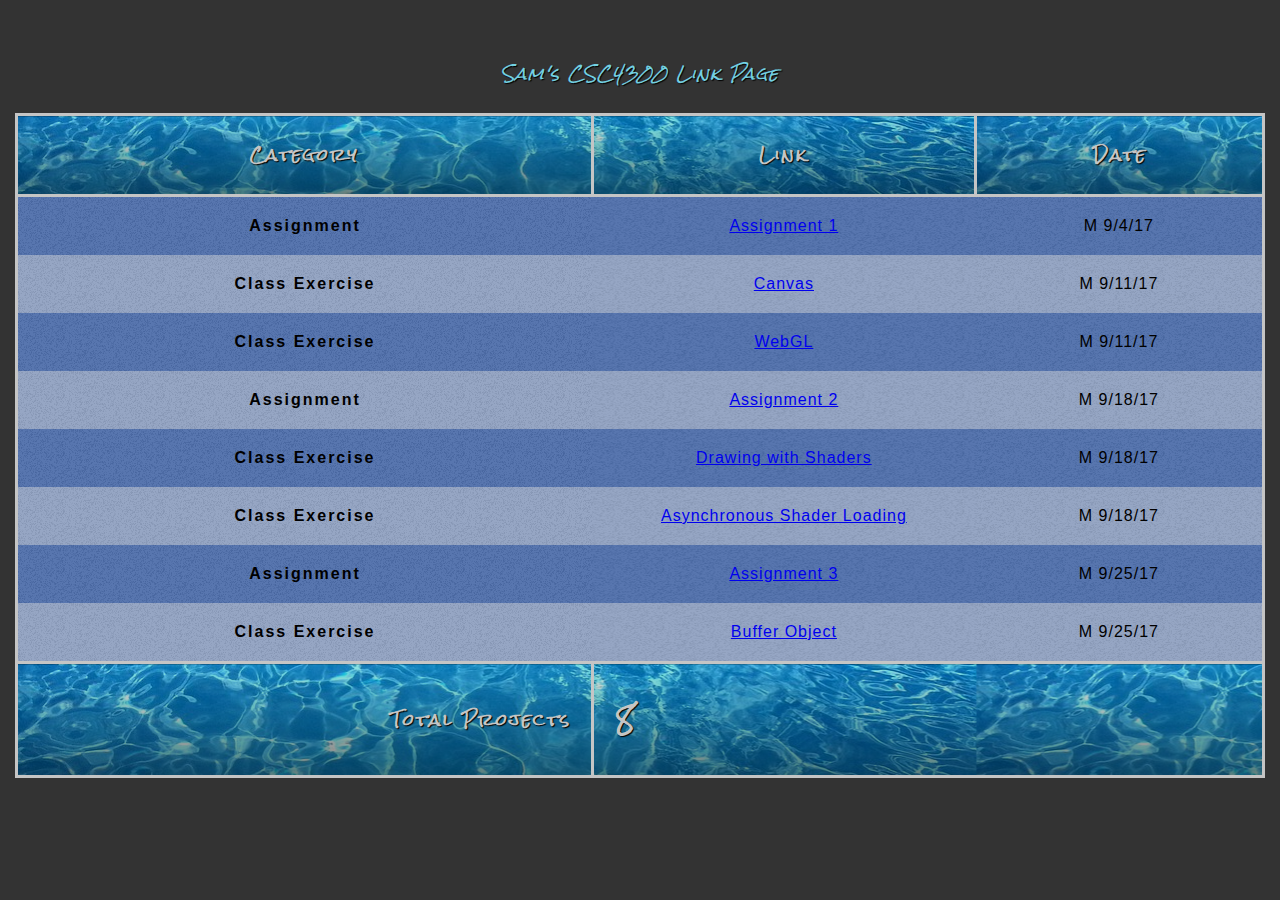
<file: index.html>
<html>
    <head>
        <link href="https://fonts.googleapis.com/css?family=Rock+Salt" rel="stylesheet" type="text/css">
        <link href="linkpage.css" rel="stylesheet" type="text/css">
        <script type="text/javascript" src="linkpage.js"></script>
      <title>Link Page</title>
      <link rel="shortcut icon" href="images/craig.png"/>
    </head>
    <body onload="countTracks()">
    <!--<a href="http://www.csc.villanova.edu/~scacela/csc4300/assignments/2/">Assignment 2</a>-->
      <table>
       <caption>Sam's CSC4300 Link Page</caption>
       <thead>
         <tr>
           <th scope="col">Category</th>
           <th scope="col">Link</th>
           <th scope="col">Date</th>
         </tr>
       </thead>

       <tbody>
         <tr>
           <th scope="row">Assignment</th>
           <td>
             <a id= "1" href="http://www.csc.villanova.edu/~scacela/csc4300/assignments/1/">Assignment 1</a>
           </td>
           <td>M 9/4/17</td>
         </tr>
         <tr>
           <th scope="row">Class Exercise</th>
           <td>
             <a id= "2" href="http://www.csc.villanova.edu/~scacela/csc4300/class_examples/canvas/">Canvas</a>
           </td>
           <td>M 9/11/17</td>
         </tr>
         <tr>
           <th scope="row">Class Exercise</th>
           <td>
              <a id= "3" href="http://www.csc.villanova.edu/~scacela/csc4300/class_examples/webgl/">WebGL</a>
           </td>
            <td>M 9/11/17</td>
         </tr>
         <tr>
           <th scope="row">Assignment</th>
           <td>
              <a id= "4" href="http://www.csc.villanova.edu/~scacela/csc4300/assignments/2/">Assignment 2</a>
           </td>
            <td>M 9/18/17</td>
         </tr>
         <tr>
           <th scope="row">Class Exercise</th>
           <td>
              <a id= "5" href="http://www.csc.villanova.edu/~scacela/csc4300/class_examples/drawing_with_shaders/">Drawing with Shaders</a>
           </td>
            <td>M 9/18/17</td>
         </tr>
         <tr>
           <th scope="row">Class Exercise</th>
           <td>
              <a id= "6" href="http://www.csc.villanova.edu/~scacela/csc4300/class_examples/async_loading/">Asynchronous Shader Loading</a>
           </td>
            <td>M 9/18/17</td>
         </tr>
         <tr>
           <th scope="row">Assignment</th>
           <td>
              <a id= "7" href="http://www.csc.villanova.edu/~scacela/csc4300/assignments/3/">Assignment 3</a>
           </td>
            <td>M 9/25/17</td>
         </tr>
         <tr>
           <th scope="row">Class Exercise</th>
           <td>
              <a id= "8" href="http://www.csc.villanova.edu/~scacela/csc4300/class_examples/buffer_objects/">Buffer Object</a>
           </td>
            <td>M 9/25/17</td>
         </tr>
       </tbody>
       <tfoot>
         <tr>
           <th scope="row" colspan="1">Total Projects</th>
           <td id="0" colspan="2"></td>
         </tr>
       </tfoot>
     </table>
    </body>
  </html>
</file>
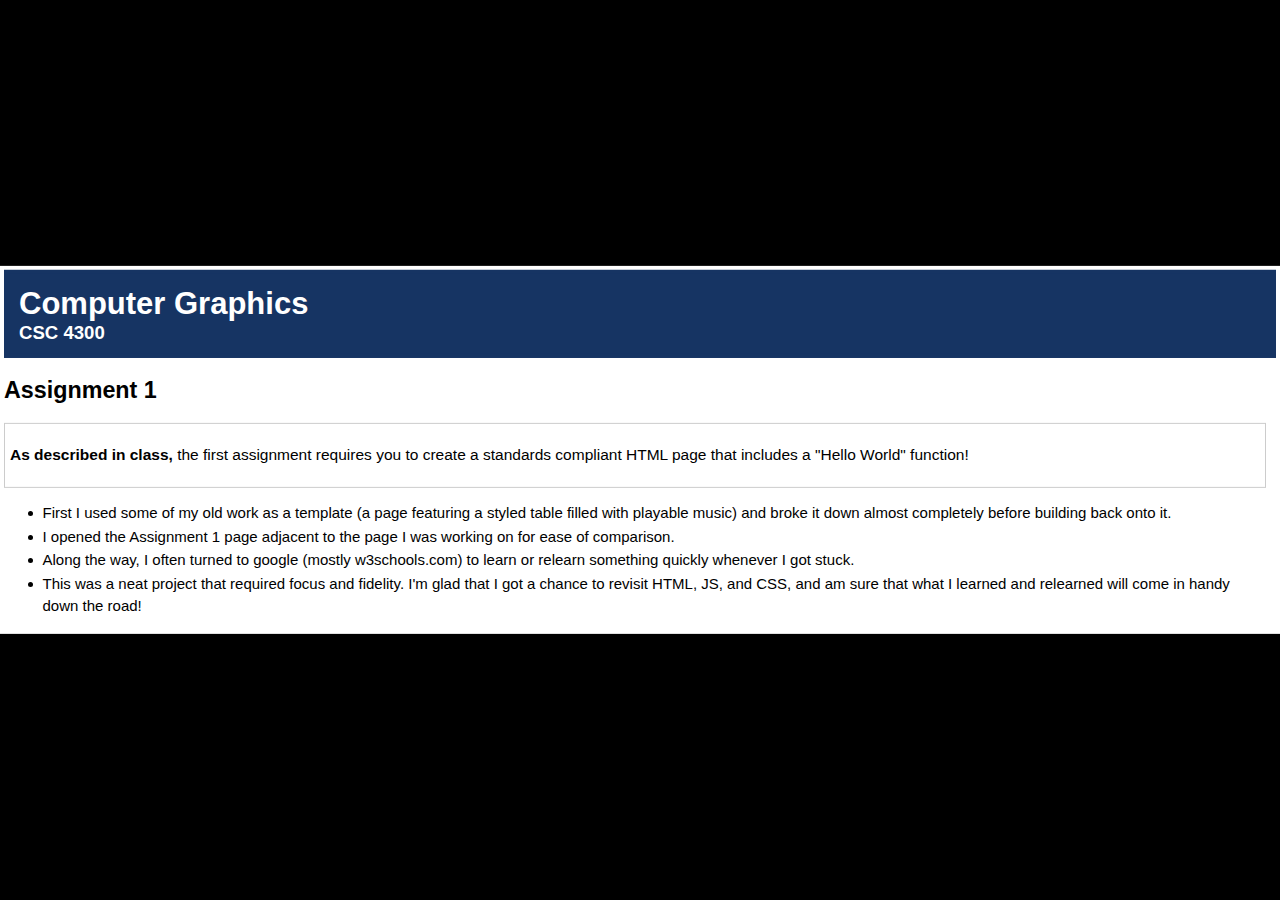
<file: assignments/1/index.html>
<html>
  <head>
    <!-- .css and .js files associated -->
    <link href="index.css" rel="stylesheet" type="text/css">
    <script type="text/javascript" src="index.js"></script>
    <!-- tab label -->
    <title>assignment.png</title>
    <link rel="shortcut icon" href="../../images/mr_mackey.png"/>
  </head>

  <!-- see index.js for function -->
  <body onload="helloWorld()">

    <section id="content">
        <!-- blue rectangle -->
        <table>
          <tr>
            <th>
              Computer Graphics
            </th>
          </tr>
          <tr>
            <td>
              CSC 4300
            </td>
          </tr>
        </table>

        <div>
          <header>
            <h1>Assignment 1</h1>
          </header>

          <div id="hworld0">
            <p id="hworld2"><span id="hworld1"></span>the first assignment requires
              you to create a standards compliant HTML page that includes a "Hello World" function!
            </p>
          </div>

        </div>

        <ul>
          <li id= "li1">
            <p class= "bulletDistance">
              First I used some of my old work as a template
              (a page featuring a styled table filled with playable music)
              and broke it down almost completely before building back onto it.
            </p>
          </li>

          <li id= "li2">
            <p class= "bulletDistance">
              I opened the Assignment 1 page adjacent to the page I was working
              on for ease of comparison.
            </p>
          </li>

          <li id= "li3">
            <p class= "bulletDistance">
              Along the way, I often turned to google (mostly w3schools.com) to
              learn or relearn something quickly whenever I got stuck.
            </p>
          </li>

          <li id= "li4">
            <p class= "bulletDistance">
              This was a neat project that required focus and fidelity. I'm glad
              that I got a chance to revisit HTML, JS, and CSS, and am sure that
              what I learned and relearned will come in handy down the road!
            </p>
          </li>
        </ul>
      </section>

  </body>
</html>
</file>
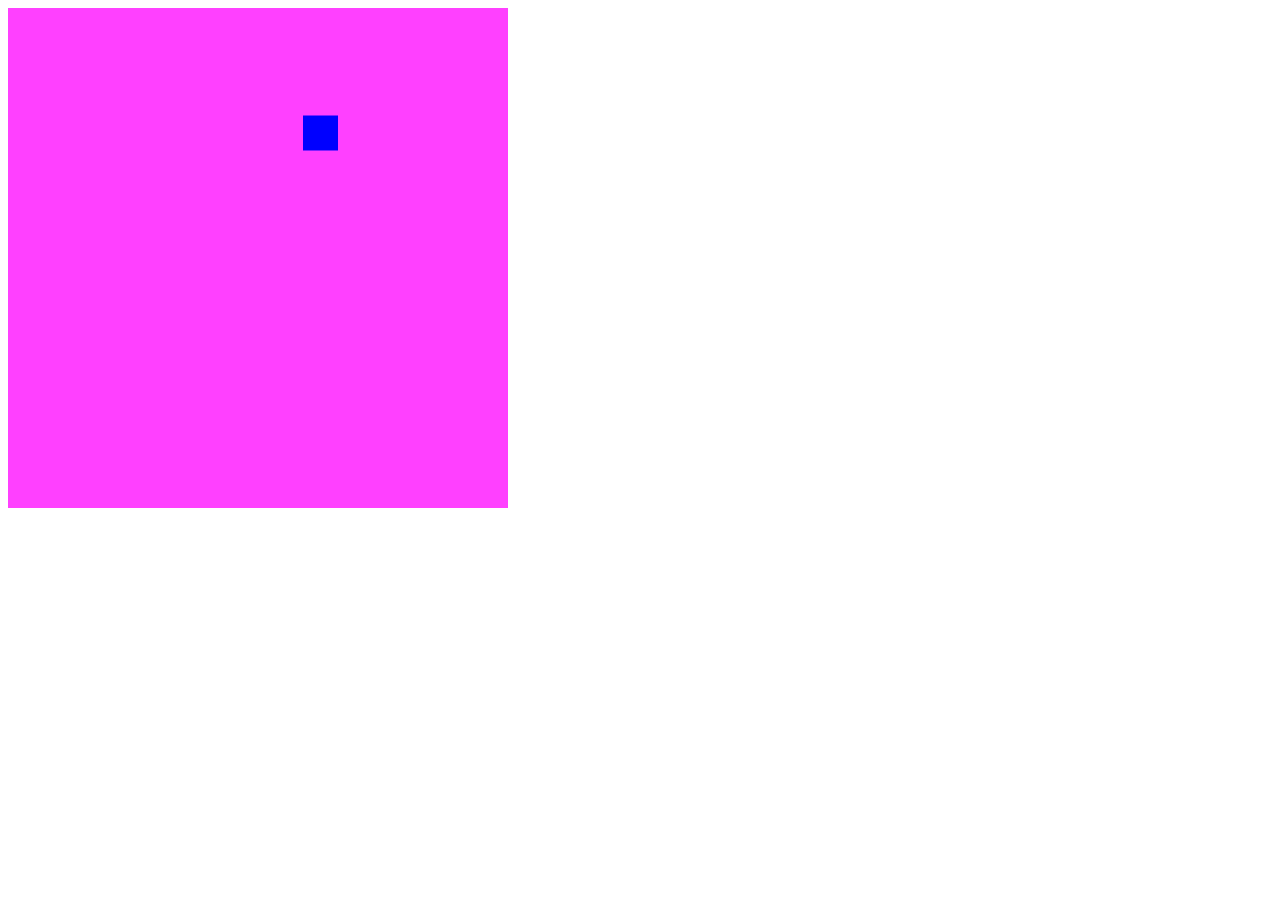
<file: assignments/2/index.html>
<html>
  <head>
    <script type="text/javascript" src="index.js"></script>
    <title>ASGT 2</title>
    <link rel="shortcut icon" href="../../images/benign_cartman.jpeg"/>
  </head>

  <body onload="canvasDemo()">

    <main>
      <canvas id="target" height="500" width="500">
        Your browser does not support canvas.
      </canvas>
    </main>
  </body>
  </html>
</file>
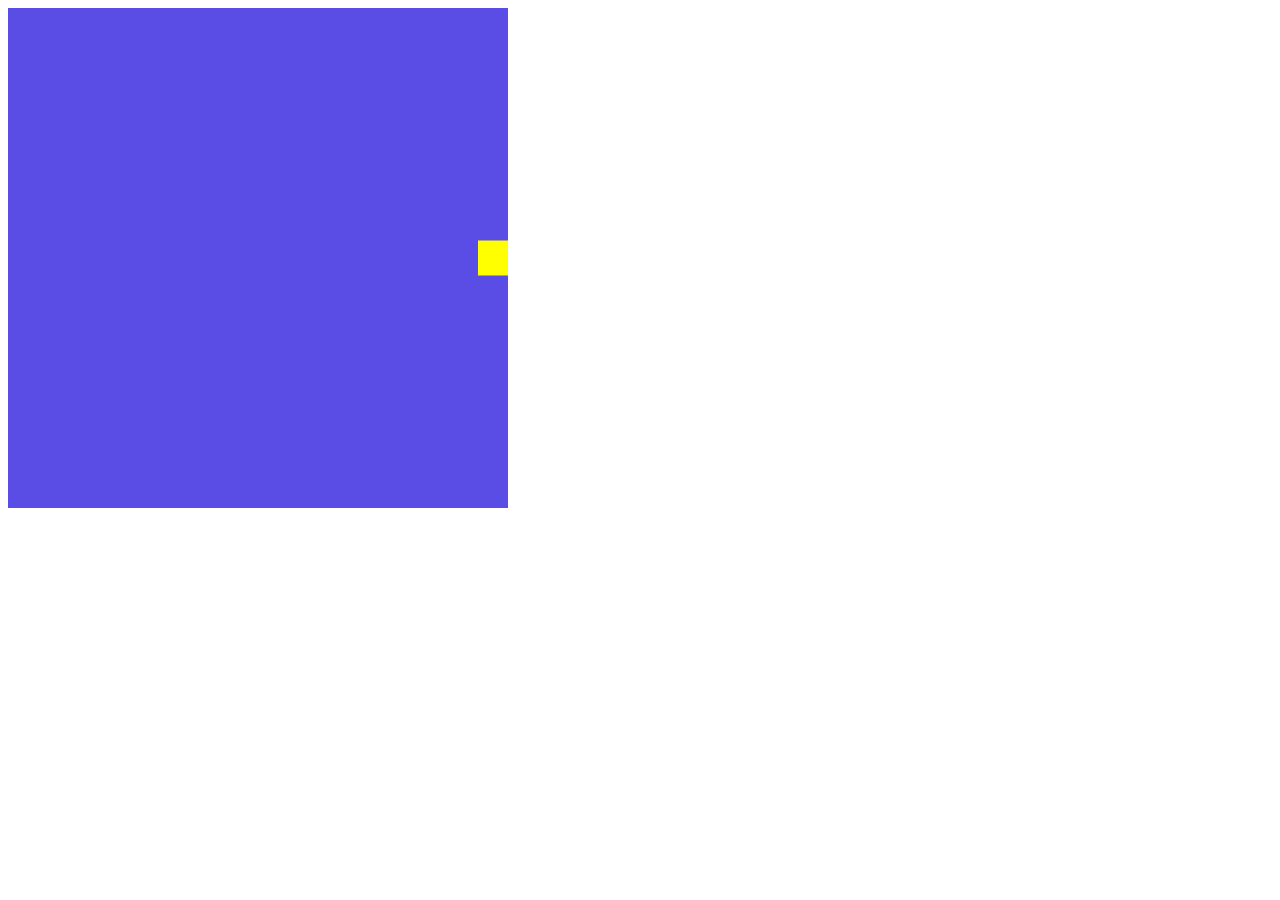
<file: assignments/3/index.html>
<html>
  <head>
    <script type="text/javascript" src="test.js"></script>
    <script type="text/javascript" src="../../boilerplate/boilerplate.js" ></script>
    <title>ASGT 3</title>
    <link rel="shortcut icon" href="../../images/benign_cartman.jpeg"/>
  </head>

  <body onload="canvasDemo()">

    <main>
      <canvas id="target" height="500" width="500">
        Your browser does not support canvas.
      </canvas>
    </main>
  </body>
  </html>
</file>
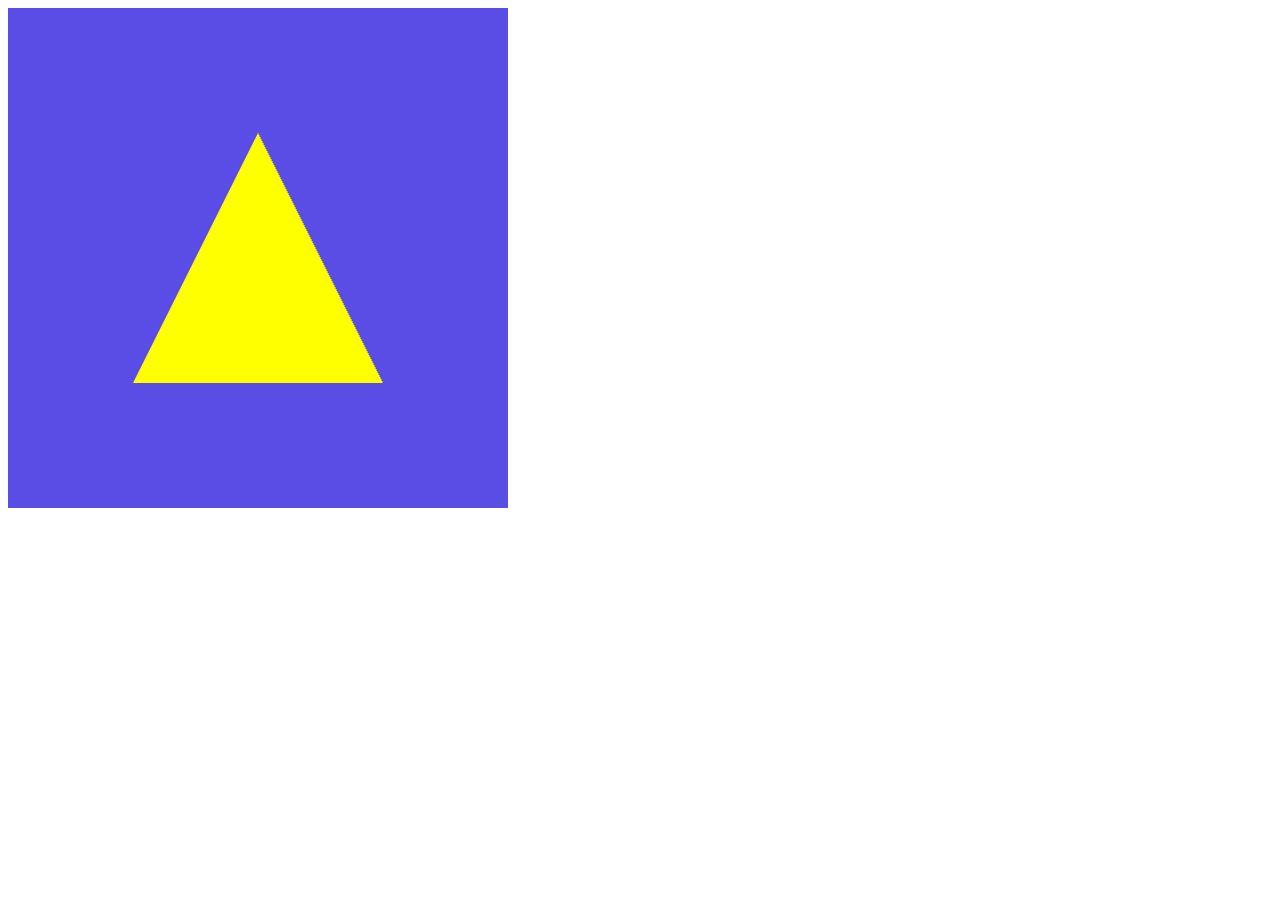
<file: class_examples/buffer_objects/index.html>
<html>
  <head>
    <script type="text/javascript" src="buf_obj.js"></script>
    <script type="text/javascript" src="../../boilerplate/boilerplate.js" ></script>
    <title>Buff Obj</title>
    <link rel="shortcut icon" href="../../images/benign_cartman.jpeg"/>
  </head>

  <body onload="canvasDemo()">

    <main>
      <canvas id="target" height="500" width="500">
        Your browser does not support canvas.
      </canvas>
    </main>
  </body>
</html>
</file>
<file: class_examples/canvas/index.html>
<html>
  <head>
    <script type="text/javascript" src="rect.js"></script>
  </head>

  <body onload="rectFun()">

    <main>
      <canvas id="target" height="500" width="500">
        Your browser don't support no canvas, bub.
      </canvas>
    </main>
  </body>
  </html>
</file>
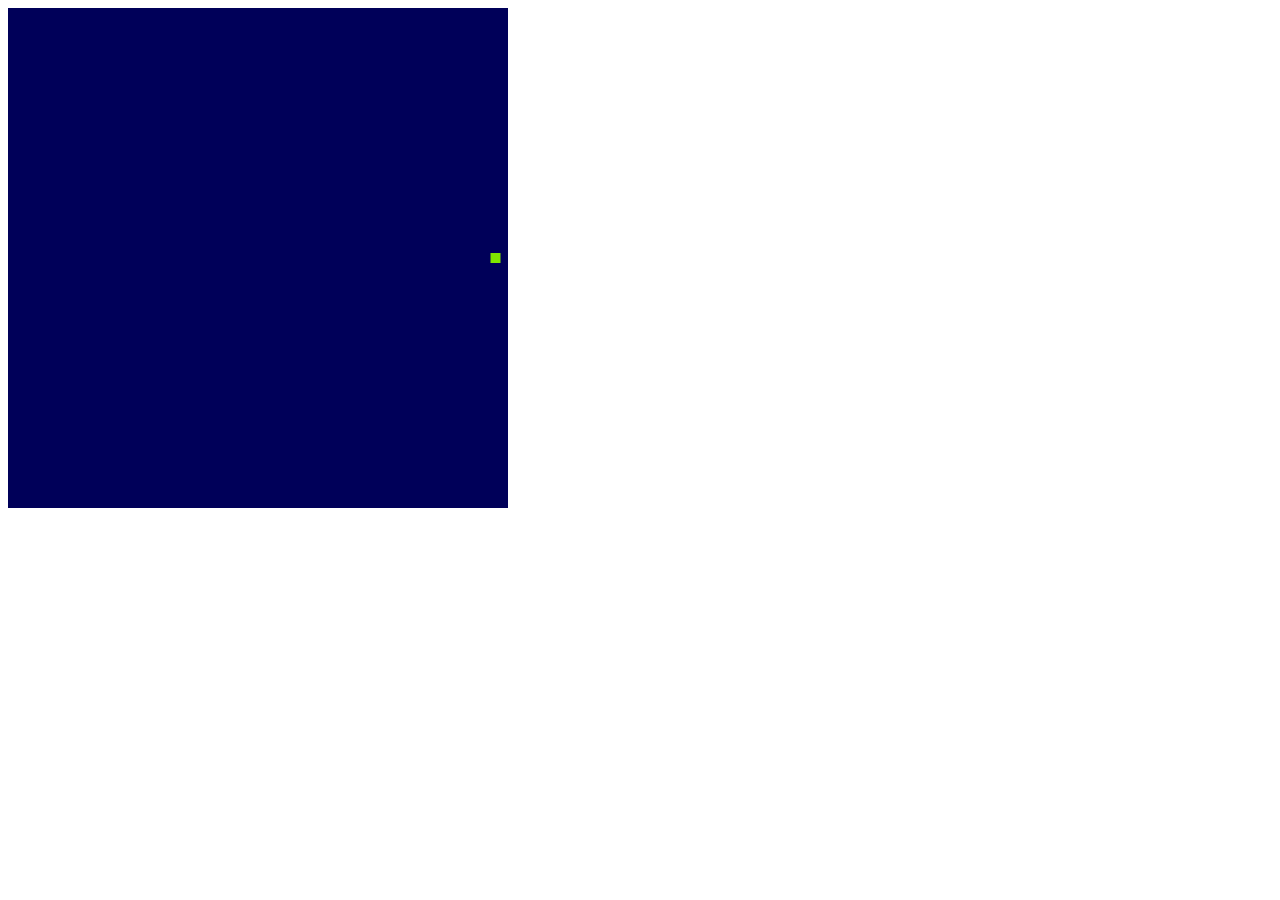
<file: class_examples/drawing_with_shaders/index.html>
<html>
	<head>
    <script type="text/javascript" src="drawing.js"></script>
	</head>

  <!--animation of a vertex moving across a canvas-->
	<body onload="init()">

		<main>
			<canvas id="target" height="500" width="500">
				Your browser does not support canvas.
			</canvas>
		</main>
	</body>
</html>
</file>
<file: linkpage.css>
body {
font-family: helvetica, arial, sans-serif;
font-size: 14px;
line-height: 1.428571429;
background-color: #333;
margin: 15px;
}


/* table spacing */

table {
  table-layout: inherit;
  width: 100%;
  border-collapse: collapse;
  border: 3px solid #c5c5c5;
}

thead th:nth-child(1) {
  width: 30%;
}

thead th:nth-child(2) {
  width: 20%;
}

thead th:nth-child(3) {
  width: 15%;
}
/*
thead th:nth-child(4) {
  width: 35%;
}
*/
th, td {
  padding: 20px;
}


/* table typography */

html {
  font-family: 'helvetica neue', helvetica, arial, sans-serif;
}

thead th, tfoot th, tfoot td {
  font-family: 'Rock Salt', cursive;
}

th {
  letter-spacing: 2px;
}

td {
  letter-spacing: 1px;
}

tbody td {
  text-align: center;
}

tfoot th {
  text-align: right;
}

tfoot td {
  font-size: 30px;
}

/* table graphics and colors */

thead, tfoot {
  background: url(images/pool.jpg);
  color: #c5c5c5;
  text-shadow: 1px 1px 1px black;
}

thead th, tfoot th, tfoot td {
  background: linear-gradient(to bottom, rgba(0,0,0,0.1), rgba(0,0,0,0.5));
  border: 3px solid #c5c5c5;
}

/* table zebra-striping */

tbody tr:nth-child(odd) {
  background-color: #2e549b; /* darker */
}

tbody tr:nth-child(even) {
  background-color: #7c90b5; /* lighter */
}

tbody tr {
  background-image: url(images/noise.png);
}

table {
  position: relative;
  top: 20px;
}

/* styling the caption (table) */

caption {
  font-family: 'Rock Salt', cursive;
  padding: 20px;
  font-style: italic;
  caption-side: top;
  color: #73d0e2;
  text-shadow: 1px 1px 1px black;
  text-align: center;
  letter-spacing: 1px;
}
</file>
<file: assignments/1/index.css>
* {
  -webkit-font-smoothing: antialiased;
  -moz-osx-font-smoothing: grayscale;
}


body {
  font-family: helvetica, arial, sans-serif;
  font-size: 14px;
  line-height: 1.428571429;
  margin: 10px 0px;
  background-color: black;
}

/* table serves as the blue rectangle */
table {
  text-align: left;
  width: 100%;
  height: 88px;
  text-align: left;
  /* color of text in the table */
  color: white;
  background-color: #163463;
  border: 4px solid #163463;
}

/* header cell */
th {
  text-indent: 8px;
  font-size: 31px;
  position: relative;
  top: 5.2px;
}

/* standard cell */
td {
  text-indent: 8px;
  font-size: 18.6px;
  font-weight: bold;
  vertical-align: top;
  position: relative;
  bottom: 2.3px;
}

/* reads: "Assignment 1" */
h1 {
  top: 314.89px;
  left: 3px;
  font-size: 23.3px;
}

#content {
  background-color: white;
  padding: 4px;
  position: relative;
  top: 50%;
  transform: translateY(-50%);
}

/* see index.js */
#hworld0 {
  position: relative;
  font-size: 15.5px;
  border-style: solid;
  border-width: thin;
  border-color: #cccccc;
  margin-right: 10px;
  padding: 5px;
}

#hworld1 {
  font-weight: bold;
}

li {
  font-size: 15px;
}

/* span id */
.bulletDistance {
  position: relative;
  left: -4px;
  margin: 2.5px;
}

#whiteRect {
  width: 100%;
	min-height: 344px;
  position: absolute;
  top: 228px;
  left: 0px;
	background: white;
}
</file>
